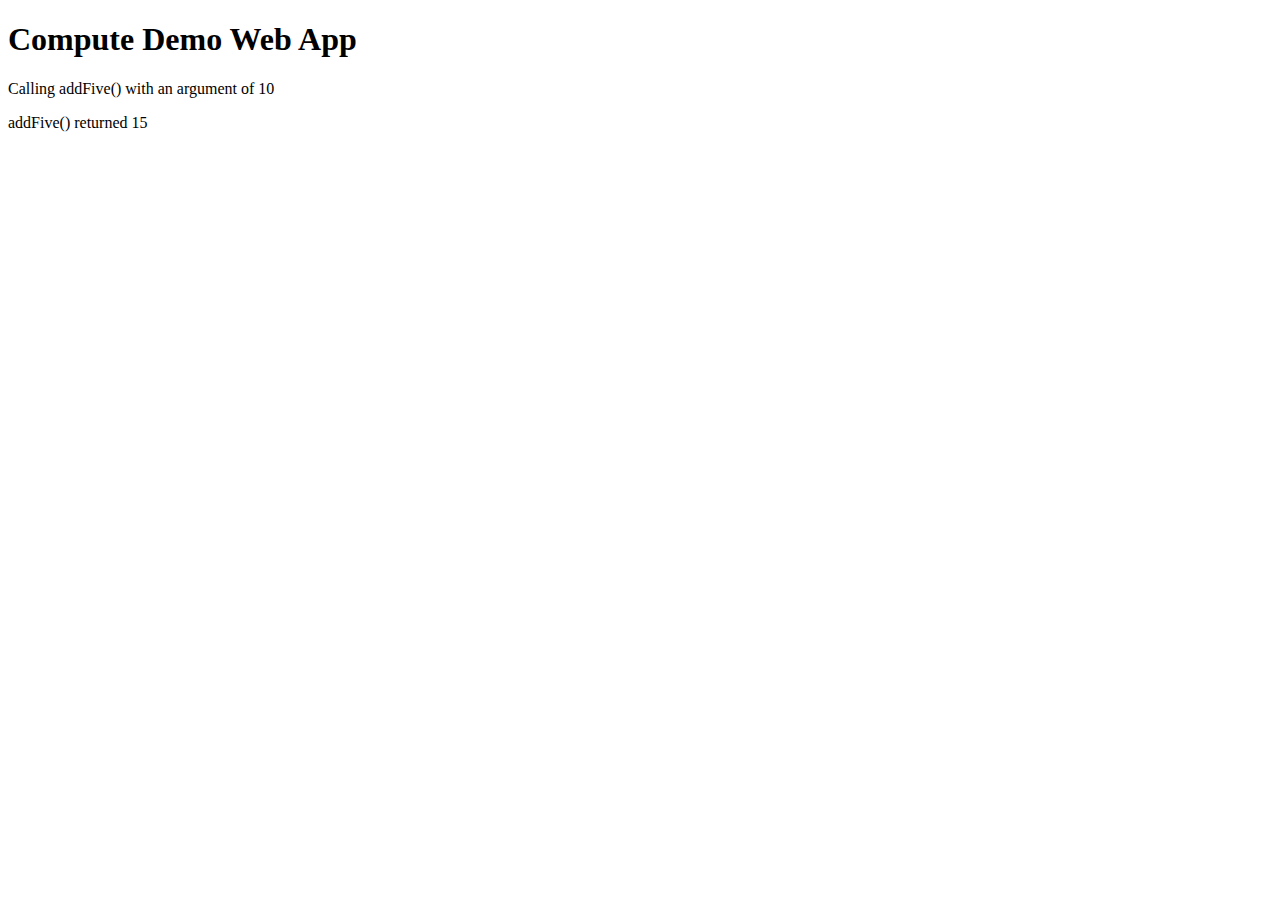
<file: gulp/index.html>
<!DOCTYPE html>
<html lang="en">
<head>
  <meta charset="utf-8"></meta>
  <title>Compute Demo Web App</title>
</head>

<style>
</style>

<body>
  <h1>Compute Demo Web App</h1>
  <p id="pAddFiveIn" >Input</p>
  <p id="pAddFiveOut">Output</p>
  
  <script src="js/compute.js"></script>
  <script src="js/app.js"></script>
</body>
</html>
</file>
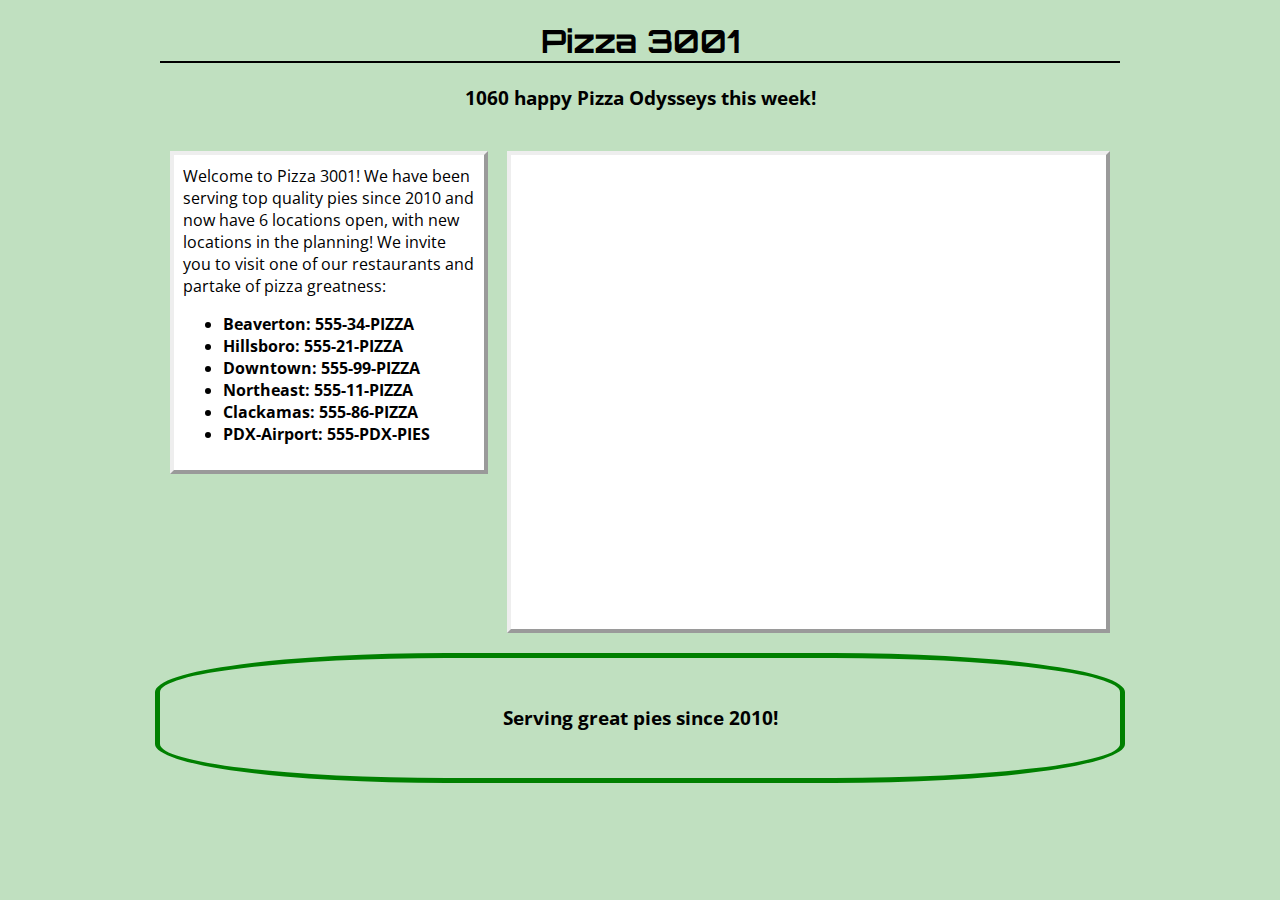
<file: pizza/index.html>
<!DOCTYPE html>
<html lang="en">
<head>
  <meta charset="utf-8"></meta>
  <title>Pizza 3001</title>
  <link rel="stylesheet" type="text/css" href="css/styles.css">
  <link href='https://fonts.googleapis.com/css?family=Orbitron:400,700|Open+Sans:400,600' rel='stylesheet' type='text/css'>
</head>
<body>
    <header>
        <h1>Pizza 3001</h1>
        <h3><span id="pizzaTotal"></span> happy Pizza Odysseys this week!</h3>
    </header>
    <section id="indexContent">
        <div id="content_col1">
            Welcome to Pizza 3001!  We have been serving top quality pies since 2010 and now have 6 locations open, with new locations in the planning!  We invite you to visit one of our restaurants and partake of pizza greatness:
            <ul id="mainStoreList">
            </ul>

        </div>
        <div id="content_col2">
            <iframe
              width="580"
              height="450"
              frameborder="0" style="border:0"
              src="https://www.google.com/maps/embed/v1/place?key=AIzaSyDjvomc66WJSqaSNoti4LTZRLhOkbBXrQc
                &q=Portland,+OR" allowfullscreen>
            </iframe>
        </div>
    </section>

    <footer>
        <h3>Serving great pies since 2010!</h3>
    </footer>
    <script src="js/compute.js"></script>
    <script src="js/app.js"></script>
  </body>
</html>
</file>
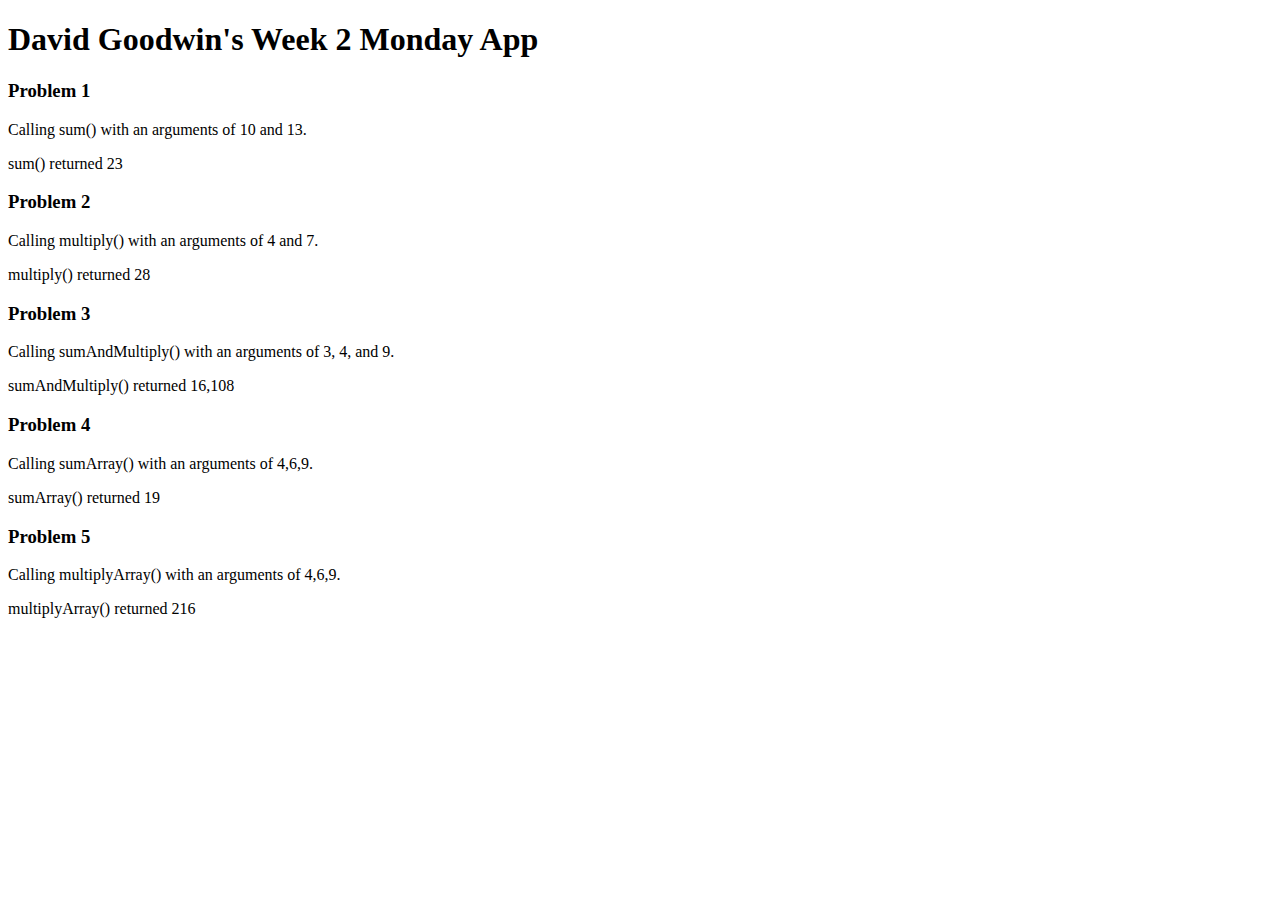
<file: work/index.html>
<!DOCTYPE html>
<!--Your HTML looks good. Indenting the head and body within the html tags could make it even easier to follow.-->
<html lang="en">
<head>
  <meta charset="utf-8"></meta>
  <title>Compute Demo Web App</title>
</head>

<!--Do these style tags serve a purpose? I may be missing something.-->
<style>
</style>

<body>
  <h1>David Goodwin's Week 2 Monday App</h1>
  <h3>Problem 1</h3>
  <p id="problemOneIn">Input</p>
  <p id="problemOneOut">Output</p>

  <h3>Problem 2</h3>
  <p id="problemTwoIn">Input</p>
  <p id="problemTwoOut">Output</p>

  <h3>Problem 3</h3>
  <p id="problemThreeIn">Input</p>
  <p id="problemThreeOut">Output</p>

  <h3>Problem 4</h3>
  <p id="problemFourIn">Input</p>
  <p id="problemFourOut">Output</p>

  <h3>Problem 5</h3>
  <p id="problemFiveIn">Input</p>
  <p id="problemFiveOut">Output</p>

  <script src="js/app.js"></script>
  <script src="js/compute.js"></script>

</body>
</html>
</file>
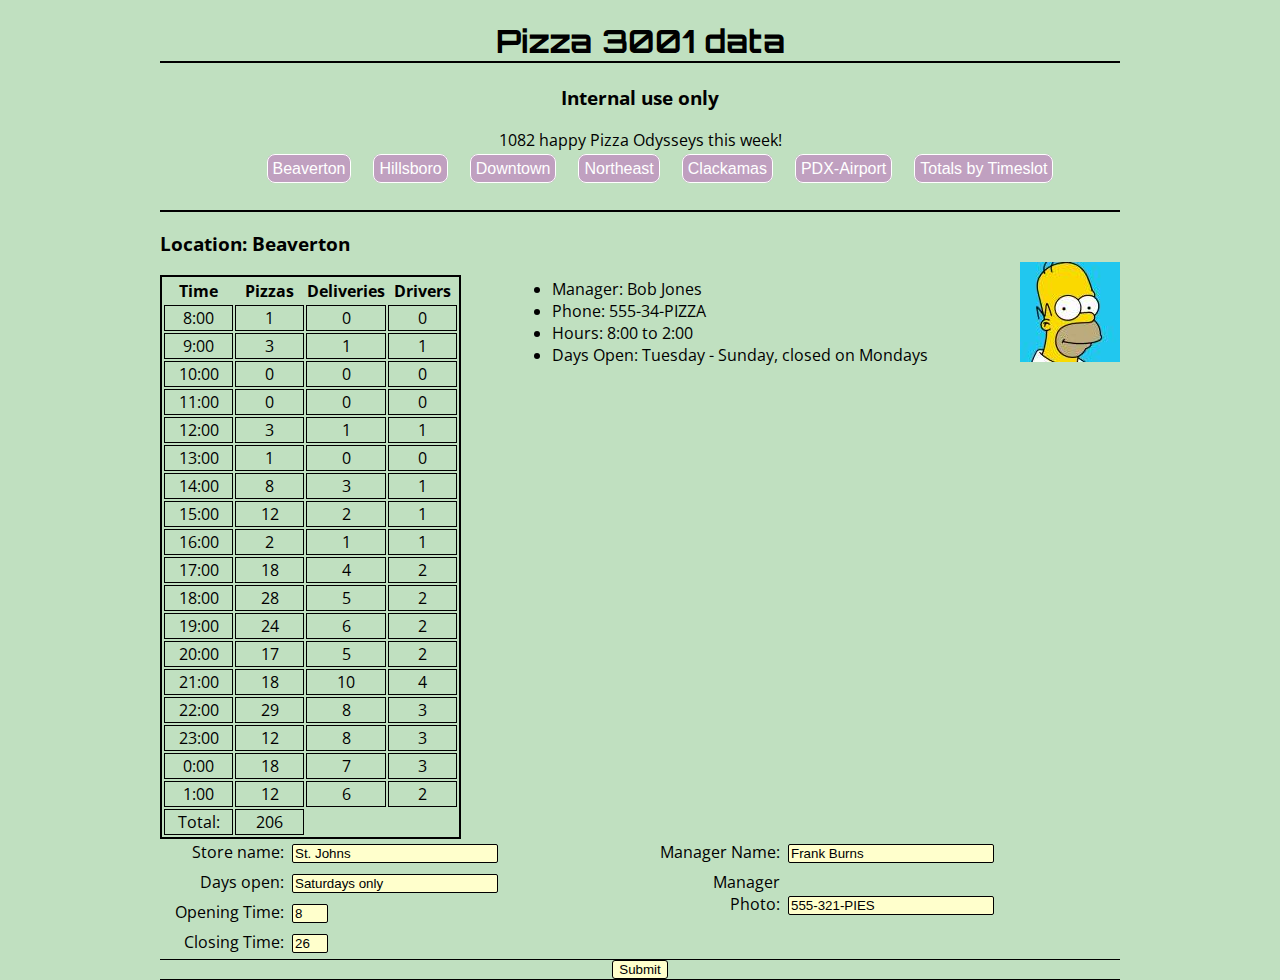
<file: pizza/sales-data.html>
<!DOCTYPE html>
<html lang="en">
<head>
    <meta charset="utf-8"></meta>
    <title>Pizza 3001 data - internal use only</title>
    <link rel="stylesheet" type="text/css" href="css/styles.css">
    <link rel="stylesheet" type="text/css" href="css/form.css">
    <link href='https://fonts.googleapis.com/css?family=Orbitron|Open+Sans' rel='stylesheet' type='text/css'>

</head>
<body>
    <header>
        <h1>Pizza 3001 data</h1>
        <h3>Internal use only</h3>
        <p><span id="pizzaTotal"></span> happy Pizza Odysseys this week!</p>
    </header>
    <nav>
        <ul id="navList"></ul>
    </nav>
    <div id="data">
        <section id="pizzaId">
        </section>
        <section id="storeId">
        </section>
    </div>
    <section id = "formLocation">
            <div id="formCol1">
                <label for="storeName">Store name:</label>
                <input id="storeName" class="input1" tabindex="1" value="St. Johns"><br>
                <label for="daysOpen">Days open:</label>
                <input id="daysOpen" class="input1" tabindex="3" value="Saturdays only"><br>
                <label for="hoursOpen">Opening Time:</label>
                <input id="hoursOpen" class="input3" tabindex="5" value="8" type="number"><br>
                <label for="hoursClosed">Closing Time:</label>
                <input id="hoursClosed" class="input3" tabindex="6" value="26" type="number"><br>
            </div>
            <div id="formCol2">
                <label for="managerName">Manager Name:</label>
                <input id="managerName" class="input1" tabindex="2" value="Frank Burns"><br>
                <label for="storePhone">Manager Photo:</label>
                <input id="storePhone" class="input1" tabindex="4" value="555-321-PIES"><br>
                <input id="pizzaSeed" type="hidden" value="4,10 8,20 10,30 22,40 12,40 4,10">
                <input id="deliverySeed" type="hidden" value="0,3 2,7 9,20 18,32 7,25 2,5">
                <input id="managerImage" type="hidden" value="images/placeholder.jpg">
            </div>
            <div id="formFooter">
                <input id="formButton" type="button" class="sub-button" value="Submit">
            </div>
    </section>
    <script src="js/compute.js"></script>
    <script src="js/app.js"></script>


</body>
</html>
</file>
<file: pizza/css/styles.css>
body {
    height: 800px;
    background-color:  #c0e0c0;
    font-family: 'Open Sans', sans-serif;
}

nav {
    width: auto;
    height: auto;
    margin-left: auto;
    margin-right: auto;
    display: flex;
    justify-content: center;
}

header {
    margin-top: 10px;
    height: 120px;
    width: 60em;
    margin-left: auto;
    margin-right: auto;
    text-align: center;
    /*position: fixed;*/
}
footer {
    margin-top: 10px;
    height: 120px;
    width: 60em;
    margin-left: auto;
    margin-right: auto;
    display: flex;
    justify-content: center;
    align-items: center;
    clear: both;
    border: 5px solid green;
    border-radius: 30%;
}
h1 {
    font-family: 'Orbitron', sans-serif;
    border-bottom: 2px solid black;
}
h3 {

}
table {
    border: 2px solid black;
}
td {
    border: 1px solid black;
    width: 65px;
    text-align: center;
}
th {
    font-weight: bold;
}
tr {
    padding: 4px;
}
#mainStoreList a {
    text-decoration: none;
    color: black;
    font-weight: bold;

}
#navList a {
    text-decoration: none;
    border: 1px solid white;
    padding: 5px;
    border-radius: 8px;
    margin-left: 11px;
    margin-right: 11px;
    background-color: #c0a0c0;
    color: white;
    font-family: Arial;
}
#navList li {
    margin-bottom: 15px;
    list-style-type: none;
    float:left;
}

#data {
    width: 60em;
    border-top: 2px solid black;
    height: auto;
    margin: auto;
    background-color: #c0e0c0;
    clear: both;
}

#pizzaId {
    width: 21em;
    margin: auto;
    float: left;
    background-color: #c0e0c0;
    /*padding-top: 40px;*/

}

#storeId {
    width: 38em;
    margin: auto;
    margin-top: 50px;
    float: right;
    background-color: #c0e0c0;
    /*padding-top: 40px;*/
}
#indexContent {
    width: 60em;
    height: auto;
    margin: auto;
    display: flex;
    align-content: space-between;
    align-items:flex-start;
    background-image: images/pizza-tile2.jpg;

}
#content_col1 {
    width: 38%;
    padding: 1%;
    margin: 1%;
    border: 4px;
    border-style: outset;
    background-color: white;
}

#content_col2 {
    width: 60%;
    padding: 1%;
    margin: 1%;
    border: 4px;
    border-style: outset;
    background-color: white;
}

.locationInfo {
    float: left;
}
.imageClass {
    float: right;
}

.odd {
    background-color: #ffffff;
}
.even {
    background-color:  #c0e0c0;
}
</file>
<file: pizza/css/form.css>
label {
    width: 120px;
    display: inline-block;
    text-align: right;
    margin: 2px 4px 6px 4px;
}

input,select {
    border: 1px solid #000000;
    background: #ffffcc;
}
#formLocation {
    width: 60em;
    margin: 0 auto;
    clear: both;
    border: 1px solid black.
}
#formCol1 {
    width: 29em;
    float: left;
}
#formCol2 {
    width: 29em;
    float: right;
}
#formFooter {
    clear: both;
    width: 60em;
    display: flex;
    justify-content: center;
    border-top: 1px solid black;
    border-bottom: 1px solid black;

}
.input1 {
    width: 200px;
    border-radius: 2px;
}
.input2 {
    width: 90px;
    border-radius: 2px;
}

.input3 {
    width: 30px;
    border-radius: 2px;
}

.sub-button {
    border-radius: 3px;
}
</file>
